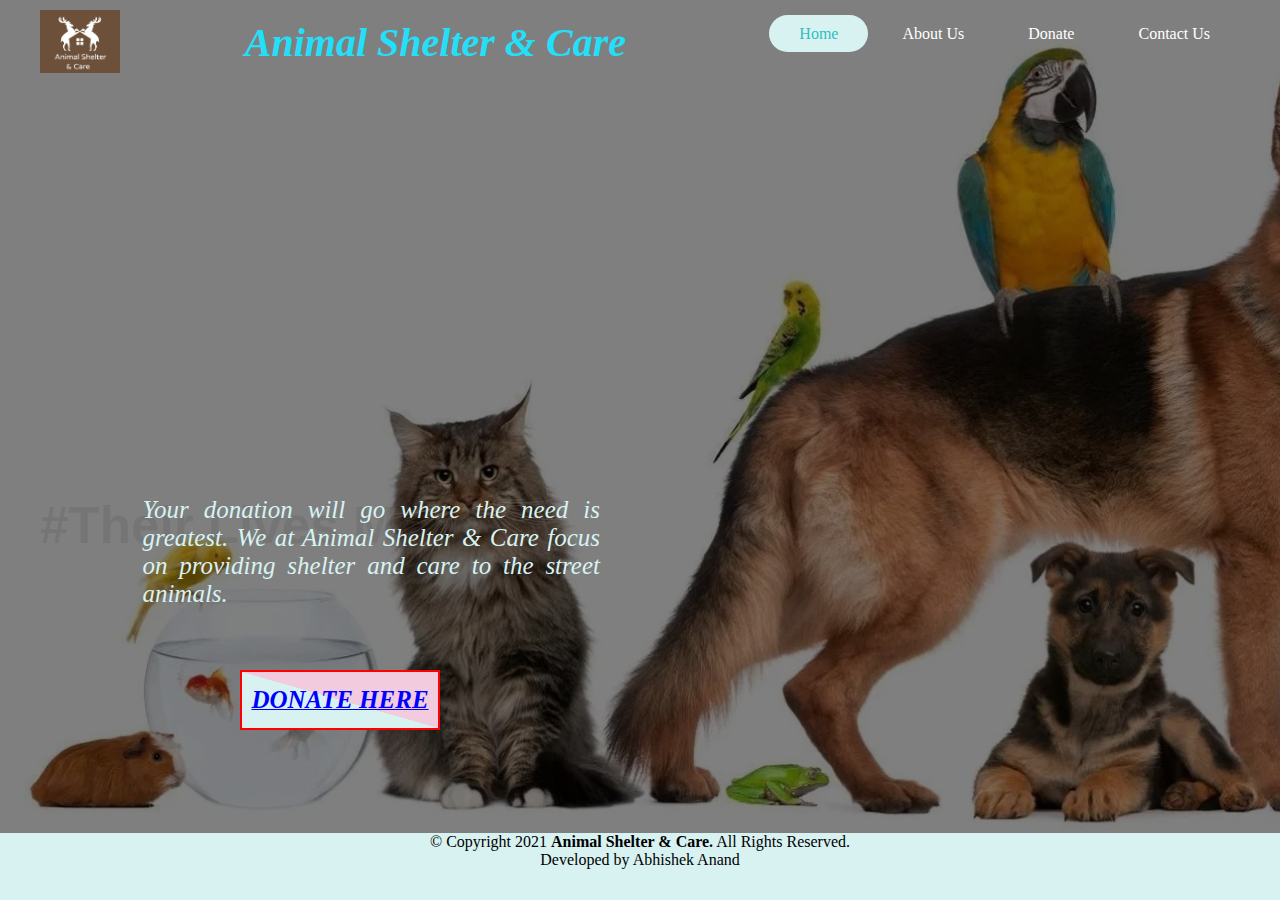
<file: index.html>
<!DOCTYPE html>
<html>
<head>
    <meta charset="UTF-8">
    <meta http-equiv="X-UA-Compatible" content="IE=edge">
    <meta name="viewpoint" content="width=device-width initial-scale=1.0">
    <title>Animal Shelter & Care</title>
    <link rel="stylesheet" href="index.css">
</head>
<body>
    <header>
        <div class="main">
            <div class="logo">
                <img src="logo.png">
            </div>
            <ul>
                <li class="active"><a href="index.html">Home</a></li>
                <li><a href="about.html">About Us</a></li>
                <li><a href="donate.html">Donate</a></li>
                <li><a href="contact.html">Contact Us</a></li>
            </ul>
            <h1 class="Their-lives-matter">#Their Lives Matter</h1>
        </div>
        <div class="para">
            <p>Animal Shelter & Care</p>
        </div>

        <div class="para1">
            <p>Your donation will go where the need is greatest. We at Animal Shelter & Care focus
                on providing shelter and care to the street animals.
        </div>
        <div class="wrapper">
            <button>
                <a href="donate.html" class="btn"><span>DONATE HERE</span></a>
            </button>
        </div>
    </header>
    <footer>
        <p align="center"> &#169; Copyright 2021 <b>Animal Shelter & Care.</b> All Rights Reserved.</p>
        <p align="center">Developed by Abhishek Anand</p>
    </footer>
</body>
</html>
</file>
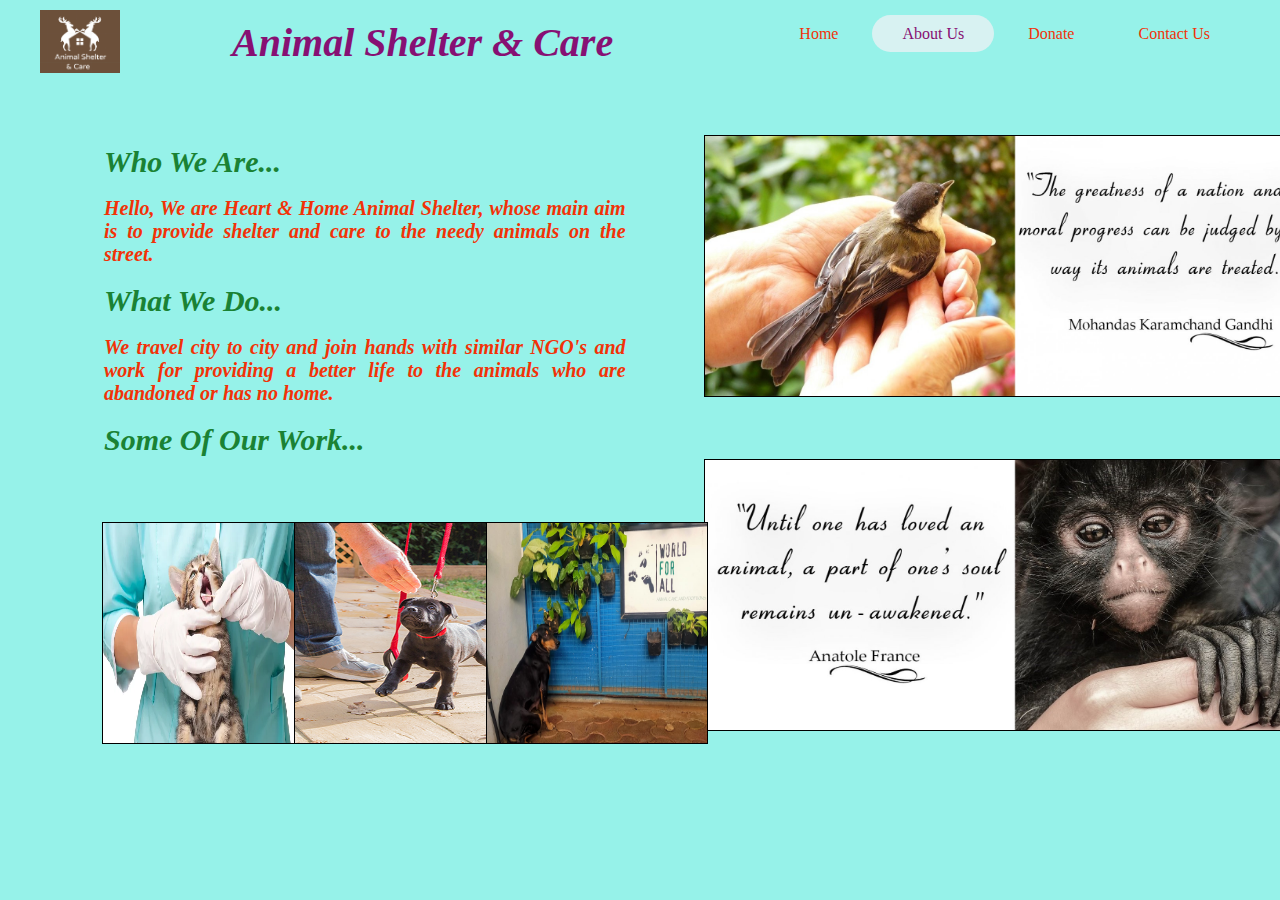
<file: about.html>
<!DOCTYPE html>
<html>
<head>
    <meta charset="UTF-8">
    <meta http-equiv="X-UA-Compatible" content="IE=edge">
    <meta name="viewport" content="width=device-width, initial-scale=1.0">
    <title>About Us</title>
<link rel="stylesheet" href="about.css">
</head>
<body>
  <header class="head">
    <div class="main">
        <div class="logo">
            <img src="logo.png">
        </div>
        <ul>
            <li><a href="index.html">Home</a></li>
            <li class="active"><a href="about.html">About Us</a></li>
            <li><a href="donate.html">Donate</a></li>
            <li><a href="contact.html">Contact Us</a></li>
        </ul>
    </div>
    </header>

  <div class="para">
      <p>Animal Shelter & Care</p>
  </div>

  <div class="para2">
      <h2>Who We Are...</h2>
      <br>
      <p>Hello, We are Heart & Home Animal Shelter, whose main aim is to provide shelter and care
      to the needy animals on the street.</p>
      <br>
      <h2>What We Do...</h2>
      <br>
      <p>We travel city to city and join hands with similar NGO's and work for providing a better life
      to the animals who are abandoned or has no home.</p>
      <br>
      <h2>Some Of Our Work...</h2>
  </div>

  <div class="img1">
      <img src="about.jpg" width="620px" height="260px">
  </div>
  <div class="img2">
      <img src="aboutt.jpg" width="620px" height="270px">
  </div>
  <div class="img3">
      <img src="about5.png" width="220px" height="220px">
  </div>
  <div class="img4">
      <img src="about7.png" width="220px" height="220px">
  </div>
  <div class="img5">
      <img src="about6.png" width="220px" height="220px">
  </div>


</body>
</html>
</file>
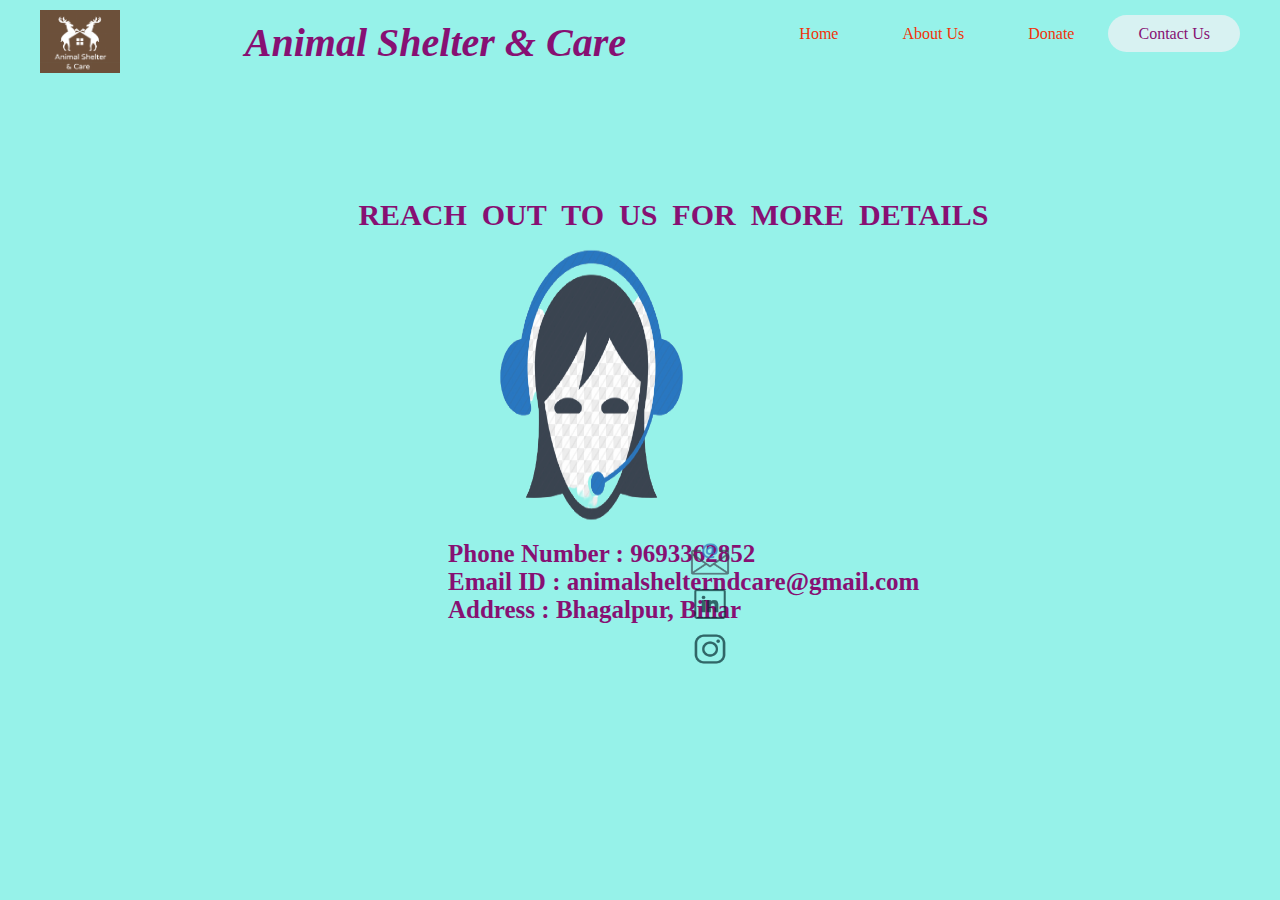
<file: contact.html>
<!DOCTYPE html>
<html>
<head>
    <meta charset="UTF-8">
    <meta http-equiv="X-UA-Compatible" content="IE=edge">
    <meta name="viewpoint" content="width=device-width initial-scale=1.0">
    <title>Contact Us</title>
    <link rel="stylesheet" href="contact.css">
    
</head>
<body>
    <header class="head">
        <div class="main">
            <div class="logo">
                <img src="logo.png">
            </div>
            <ul>
                <li><a href="index.html">Home</a></li>
                <li><a href="about.html">About Us</a></li>
                <li><a href="donate.html">Donate</a></li>
                <li class="active"><a href="contact.html">Contact Us</a></li>
            </ul>
        </div>
        <div class="para">
            <p>Animal Shelter & Care</p>
        </div>
        <div class="one">
            <p>REACH &nbspOUT &nbspTO &nbspUS &nbspFOR &nbspMORE &nbspDETAILS</p>
        </div>
        <div class="two">
            <p>Phone Number : 9693362852 <br>Email ID : animalshelterndcare@gmail.com <br> Address : Bhagalpur, Bihar</p>

        </div>
        <div class="links">
            <a href="mailto:animalshelterndcare@gmail.com?subject=Queries about Donation" target="blank">
                <img src="mail.png"
                     width="40" height="38" style="padding-top: 540px;">
            </a>
            <a href="https://www.linkedin.com/in/abhishek-anand-b592a4221" target="blank">
                <img src="linkedin.png"
                     width="40" height="38">
            </a>
            <a href="https://instagram.com/avi.sake?utm_medium=copy_link" target="blank">
                <img src="insta.png"
                     width="40" height="38">
            </a>
        </div>
    </header>
    </body>
</html>
</file>
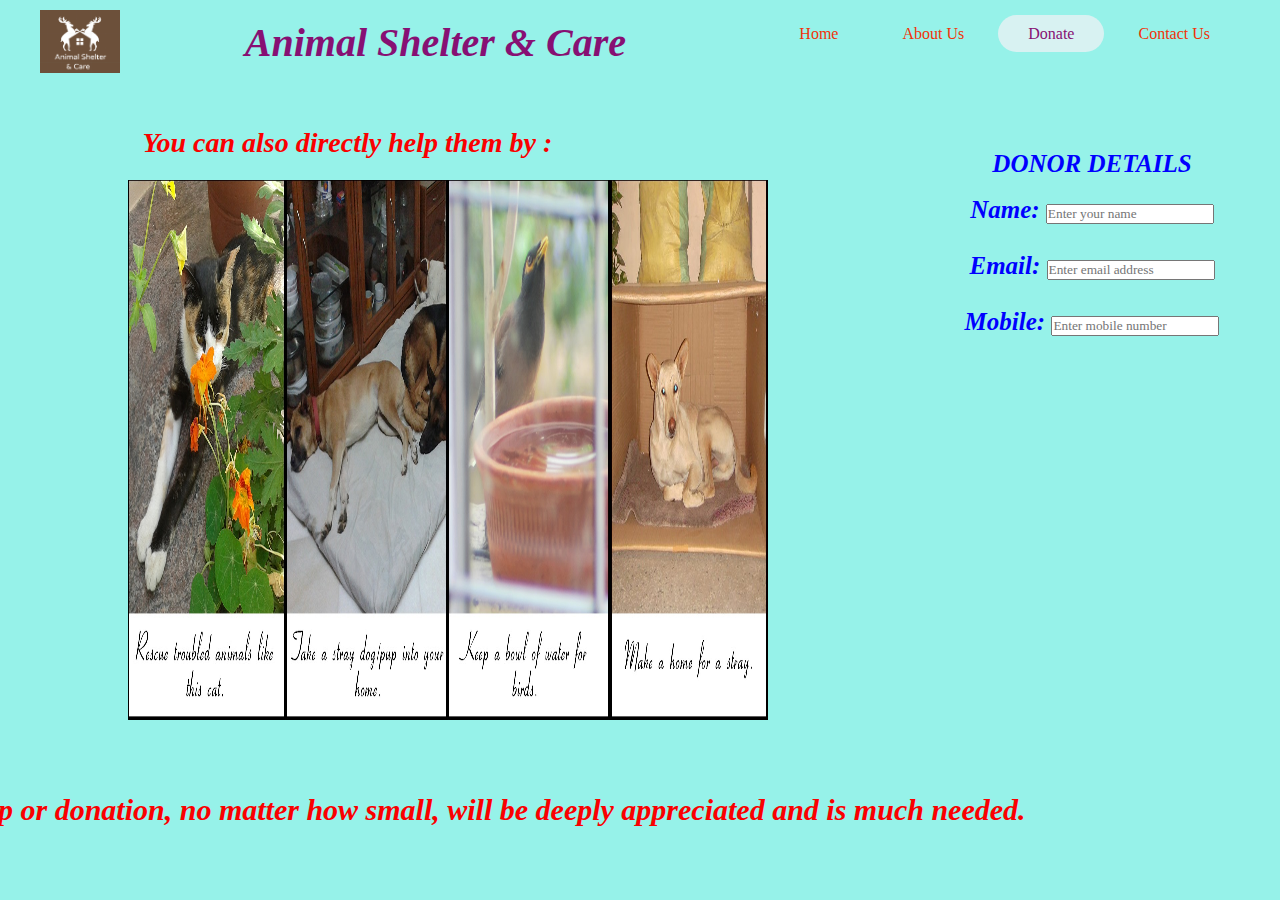
<file: donate.html>
<!DOCTYPE html>
<html>
<head>
    <meta charset="UTF-8">
    <meta http-equiv="X-UA-Compatible" content="IE=edge">
    <meta name="viewpoint" content="width=device-width initial-scale=1.0">
    <title>Donate</title>
    <link rel="stylesheet" href="donate.css">
</head>
<body>
    <header>
        <div class="main">
            <div class="logo">
                <img src="logo.png">
            </div>
            <ul>
                <li><a href="index.html">Home</a></li>
                <li><a href="about.html">About Us</a></li>
                <li class="active"><a href="donate.html">Donate</a></li>
                <li><a href="contact.html">Contact Us</a></li>
            </ul>
        </div>
        <div class="para">
            <p>Animal Shelter & Care</p>
        </div>

        <div class="para1">
            <p>You can also directly help them by :</p>
        </div>


        <div class="donar">
            <div align="center">
            <p>DONOR DETAILS</p>
            <br>
                <form>
                    <p>
                    Name:  <input type="text" placeholder="Enter your name"/><br><br>
                    Email:  <input type="text" placeholder="Enter email address"/><br><br>
                    Mobile:  <input type="number" placeholder="Enter mobile number"/><br><br>
                    </p>

                    <div class="razorpay-embed-btn" data-url="https://pages.razorpay.com/pl_HyRXp64AXPj9AF/view" data-text="Pay Now" data-color="#528FF0" data-size="large">
                        <script>
    (function(){
      var d=document; var x=!d.getElementById('razorpay-embed-btn-js')
      if(x){ var s=d.createElement('script'); s.defer=!0;s.id='razorpay-embed-btn-js';
      s.src='https://cdn.razorpay.com/static/embed_btn/bundle.js';d.body.appendChild(s);} else{var rzp=window['__rzp__'];
      rzp && rzp.init && rzp.init()}})();
  </script>
                    </div>


                </form>
            </div>
        </div>

        <div class="title3">
            <p>Any help or donation, no matter how small, will be deeply appreciated and is much needed.</p>
        </div>
    </header>
</body>
</html>
</file>
<file: index.css>
*{
    margin: 0;
    padding: 0;
    font-family: Comic Sans MS, Comic Sans, cursive;
}
header{
    background-image: linear-gradient(rgba(0, 0, 0, 0.5),rgba(0,0,0,0.5)), url('BG.png');
    height: 92.5vh;
    background-size:cover;
    background: position 30%;
}

body{
    background-repeat: no-repeat;
    background-attachment: fixed;
    background-size: 20% 40%;
    background-position: 10% 30%;
    background-color: #d8f2f2;
}
ul{
    float: right;
    list-style-type: none;
    margin-top: 25px;
}
ul li{
    display: inline-block;
}
ul li a{
    text-decoration: none;
    color: rgb(255, 255, 255);
    padding: 10px 30px;
    border: 1pv solid #fff;
    transition: 0.6s ease;
    border-radius: 20px;
}
ul li a:hover{
    background-color: #f2cbde;
    color:#30bfbd;
}
ul li.active a{
    background-color: #d8f2f2;
    color:#30bfbd;
}
.logo img{
    padding-top: 10px;
    float:left;
    width: 80px;
    height: auto;
}
.main{
    max-width: 1200px;
    margin: auto;
}


.Their-lives-matter {
  padding-top: 500px;
  padding-right: 350px;
  font-size: 4vw;
  line-height: 4vw;
  font-family: 'Red Hat Display', sans-serif;
  font-weight: 900;
  background: url(https://us.123rf.com/450wm/melnyk58/melnyk581905/melnyk58190501072/122606842-little-dogs-are-posing-and-looking-in-the-camera-cute-doggies-or-pets-are-happy-the-different-purebr.jpg?ver=6);
  background-size: 40%;
  background-position: 30% 30%;
  -webkit-background-clip: text;
  color: rgba(0,0,0,0.08);
  animation: infinite zoomout 10s ease 500ms forwards;
}

@keyframes zoomout {
  from {
    background-size: 40%;
  }
  to {
    background-size: 10%;
  }
}

.para{
    padding: 1px 40px;
    position: absolute;
    top: 2%;
    left: 16%;
    right: 40%;
    text-align: justify;
}
.para p{
    font-size: 40px;
    font-family: 'Times New Roman', Times, serif;
    font-style: italic;
    color: rgb(35, 223, 248);
    font-weight: bolder;
}

.para1{
    padding: 1px 40px;
    position: absolute;
    top: 55%;
    left: 8%;
    right: 50%;
    text-align: justify;
}
.para1 p{
    font-size: 25px;
    font-family: 'Times New Roman', Times, serif;
    font-style: italic;
    color: rgb(216, 242, 242);
}

.wrapper{
    position: absolute;
    top:50%;
    left:50%;
    transform: translate(-50%, -50%);
    width: fit-content;
    height:auto;
}
.wrapper span{
    font-size: 25px;
    font-family: 'Times New Roman', Times, serif;
    font-style: italic;
    color: rgb(0, 0, 255);
}
button{
    top: 250px;
    right: 300px;
    width: 200px;
    height: 60px;
    background: linear-gradient(to top right, #d8f2f2 50%, #f2cbde 50%);
    border: 2px solid red;
    font-weight: 600;
    outline: none;
    cursor: pointer;
    position: relative;
}
button:hover{
    transition: all 0.5s;
    width: 250px;
    height: 70px;
    border: 2px solid blue;
}
</file>
<file: about.css>
*{
    margin: 0;
    padding: 0;
    font-family: Comic Sans MS, Comic Sans, cursive;
}

body{
    background-color: rgb(150, 242, 233);
    background-attachment: fixed;
    background-size: 20% 40%;
    background-position: 10% 30%;
}

ul{
    float: right;
    list-style-type: none;
    margin-top: 25px;
}
ul li{
    display: inline-block;
}
ul li a{
    text-decoration: none;
    color: rgb(242, 50, 7);
    padding: 10px 30px;
    border: 1pv solid #fff;
    transition: 0.6s ease;
    border-radius: 20px;
}

ul li a:hover{
    background-color: #f2cbde;
    color: #871073;
}
ul li.active a{
    background-color: #d8f2f2;
    color: #871073;
}
.logo img{
    padding-top: 10px;
    float:left;
    width: 80px;
    height: auto;
}
.main{
    max-width: 1200px;
    margin: auto;
}
.para{
    padding: 1px 40px;
    position: absolute;
    top: 2%;
    left: 15%;
    right: 40%;
    text-align: justify;
}
.para p{
    font-size: 40px;
    font-family: 'Times New Roman', Times, serif;
    font-style: italic;
    color: rgb(135, 16, 115);
    font-weight: bolder;
}

.para2{
    padding: 1px 40px;
    position: absolute;
    top: 16%;
    left: 5%;
    right: 48%;
    text-align: justify;
}
.para2 p{
    font-size: 20px;
    font-family: 'Times New Roman', Times, serif;
    font-style: italic;
    color: rgb(242, 50, 7);
    font-weight: bolder;
}
.para2 h2{
    font-size: 30px;
    font-family: 'Times New Roman', Times, serif;
    font-style: italic;
    color: rgb(26, 130, 52);
    font-weight: bolder;
}

.img1 img{
    border: 1px solid black;
    top: 15%;
    left: 55%;
    position: absolute;
    }

.img2 img{
    border: 1px solid black;
    top: 51%;
    left: 55%;
    position: absolute;
    }

.img3 img{
    border: 1px solid black;
    top: 58%;
    left: 8%;
    position: absolute;
    }

.img4 img{
    border: 1px solid black;
    top: 58%;
    left: 23%;
    position: absolute;
    }

.img5 img{
    border: 1px solid black;
    top: 58%;
    left: 38%;
    position: absolute;
    }
</file>
<file: contact.css>
*{
    margin: 0;
    padding: 0;
    font-family: Comic Sans MS, Comic Sans, cursive;
}
body{
    background-color: rgb(150, 242, 233);
    background-image: url('contact.png');
    background-repeat: no-repeat;
    background-attachment: fixed;
    background-size: 24% 40%;
    background-position:45% 38%;
}
ul{
    float: right;
    list-style-type: none;
    margin-top: 25px;
}
ul li{
    display: inline-block;
}
ul li a{
    text-decoration: none;
    color: rgb(242, 50, 7);
    padding: 10px 30px;
    border: 1pv solid #fff;
    transition: 0.6s ease;
    border-radius: 20px;
}
ul li a:hover{
    background-color: #f2cbde;
    color: #871073;
}
ul li.active a{
    background-color: #d8f2f2;
    color: #871073;
}
.para{
    padding: 1px 40px;
    position: absolute;
    top: 2%;
    left: 16%;
    right: 40%;
    text-align: justify;
}
.para p{
    font-size: 40px;
    font-family: 'Times New Roman', Times, serif;
    font-style: italic;
    color: rgb(135, 16, 115);
    font-weight: bolder;
    }
.logo img{
    padding-top: 10px;
    float:left;
    width: 80px;
    height: auto;
}


.main{
    max-width: 1200px;
    margin: auto;
}
.one{
    position: absolute;
    top: 22%;
    left: 28%;
}
.one p{
    font-size: 30px;
    font-family: 'Times New Roman', Times, serif;
    color: rgb(135, 16, 115);
    font-weight: bolder;
    }

.two{
    position: absolute;
    top: 60%;
    left: 35%;
}
.two p{
    font-size: 25px;
    font-family: 'Times New Roman', Times, serif;
    color: rgb(135, 16, 115);
    font-weight: bolder;
    }

.links {
  padding-left: 690px;
  font-size: 30px;
  position: relative;
  width: 50px;
  text-decoration: none;
}

.links:hover {
  opacity: 0.7;
}
</file>
<file: donate.css>
*{
    margin: 0;
    padding: 0;
    font-family: Comic Sans MS, Comic Sans, cursive;
}

body{
    background-color: rgb(150, 242, 233);
    background-image: url('BG2.png');
    background-repeat: no-repeat;
    background-attachment: fixed;
    background-size: 50% 60%;
    background-position: 20% 50%;
}

ul{
    float: right;
    list-style-type: none;
    margin-top: 25px;
}
ul li{
    display: inline-block;
}
ul li a{
    text-decoration: none;
    color: rgb(242, 50, 7);
    padding: 10px 30px;
    border: 1pv solid #fff;
    transition: 0.6s ease;
    border-radius: 20px;
}
ul li a:hover{
    background-color: #f2cbde;
    color: #871073;
}
ul li.active a{
    background-color: #d8f2f2;
    color: #871073;
}

.logo img{
    padding-top: 10px;
    float:left;
    width: 80px;
    height: auto;
}
.main{
    max-width: 1200px;
    margin: auto;
}

.para{
    padding: 1px 40px;
    position: absolute;
    top: 2%;
    left: 16%;
    right: 40%;
    text-align: justify;
}
.para p{
    font-size: 40px;
    font-family: 'Times New Roman', Times, serif;
    font-style: italic;
    color: rgb(135, 16, 115);
    font-weight: bolder;
}

.para1{
    padding: 1px 40px;
    position: absolute;
    top: 14%;
    left: 8%;
    right: 40%;
    text-align: justify;
}
.para1 p{
    font-size: 28px;
    font-family: Comic Sans MS, Comic Sans, cursive;
    font-style: italic;
    color: rgb(250, 0, 0);
    font-weight: bolder;
}

.donar{
	border: 1px solid black;
    width: 30%;
    height: 40%;
    border: none;
    padding-top: 150px;
    padding-left: 900px;
    margin: auto;
}
.donar p{
    font-size: 25px;
    font-family: 'Times New Roman', Times, serif;
    font-style: italic;
    color: rgb(0, 0, 255);
    font-weight: bolder;
    text-align: center;
}
.razorpay-embed-btn:hover {
  opacity: 0.8;
}

.title3{
    position: absolute;
    top: 90%;
    right: -24%;
    transform: translate(-50%,-50%);
}
.title3 p{
    font-family: 'Times New Roman', Times, serif;
    font-style: italic;
    color: rgb(250, 0, 0);
    font-size: 30px;
    font-weight: bolder;
}
</file>
